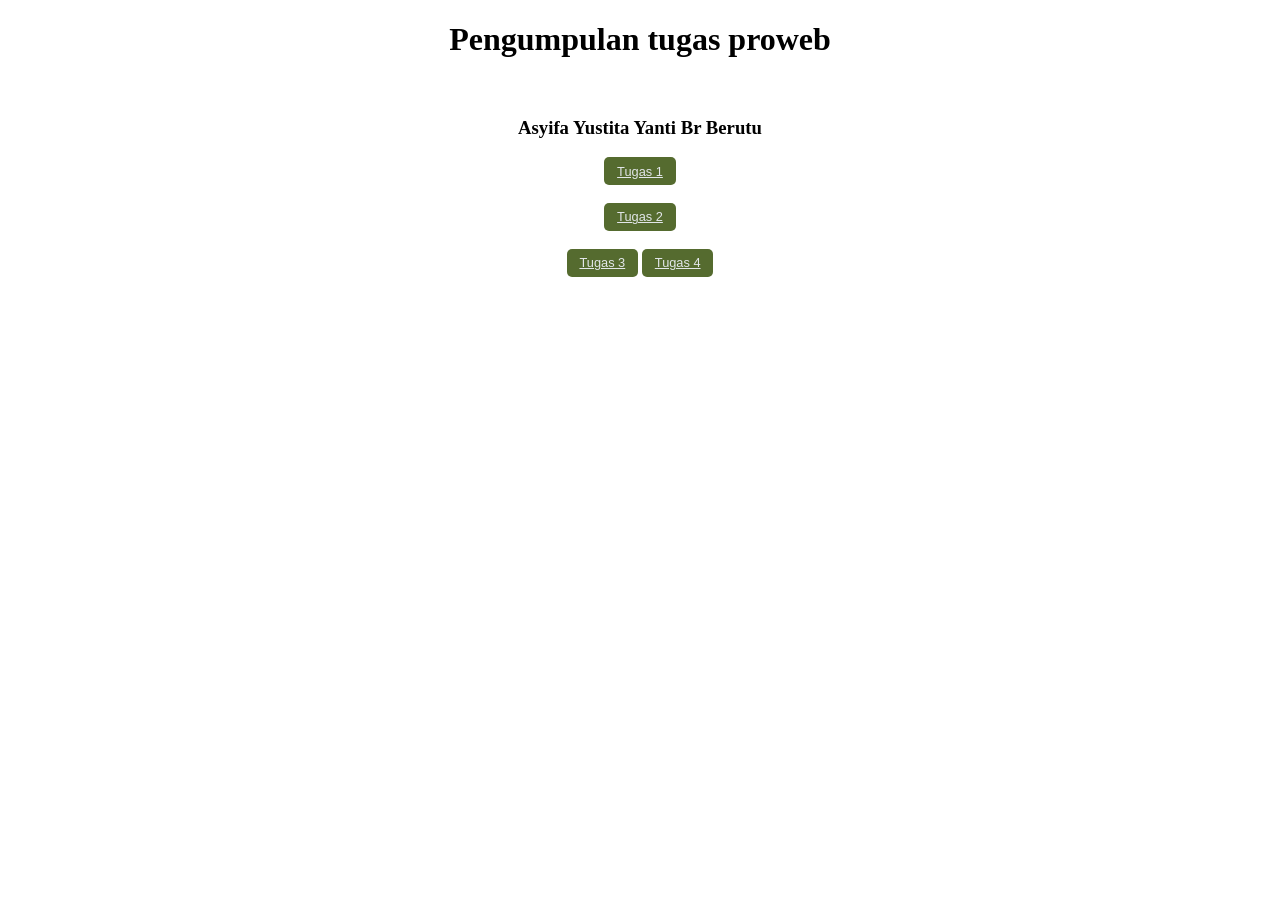
<file: index.html>
<!DOCTYPE html>
<html lang="en">
<head>
    <meta charset="UTF-8">
    <meta name="viewport" content="width=device-width, initial-scale=1.0">
    <title>Pengumpulan tugas proweb</title>
</head>
<body><center>
    <h1>Pengumpulan tugas proweb</h1><br>
    <h3>Asyifa Yustita Yanti Br Berutu</h3>
          <a href="tugas1.html" target="_blank" style="display: inline-block; padding: .5em 1em;background-color: darkolivegreen; color: rgb(226, 230, 233);
          font-family: 'Lato', sans-serif;
          font-size: .8em; border-radius: 5px;">Tugas 1</a>
          <br><br>
           <a href="tugas2.html" target="_blank" style="display: inline-block; padding: .5em 1em;background-color: darkolivegreen; color: rgb(226, 230, 233);
          font-family: 'Lato', sans-serif;
          font-size: .8em; border-radius: 5px;">Tugas 2</a>
<br><br>
           <a href="tugas3.html" target="_blank" style="display: inline-block; padding: .5em 1em;background-color: darkolivegreen; color: rgb(226, 230, 233);
          font-family: 'Lato', sans-serif;
          font-size: .8em; border-radius: 5px;">Tugas 3</a>

           <a href="tugas4.html" target="_blank" style="display: inline-block; padding: .5em 1em;background-color: darkolivegreen; color: rgb(226, 230, 233);
          font-family: 'Lato', sans-serif;
          font-size: .8em; border-radius: 5px;">Tugas 4</a>
    </center>
</body>
</html>
</file>
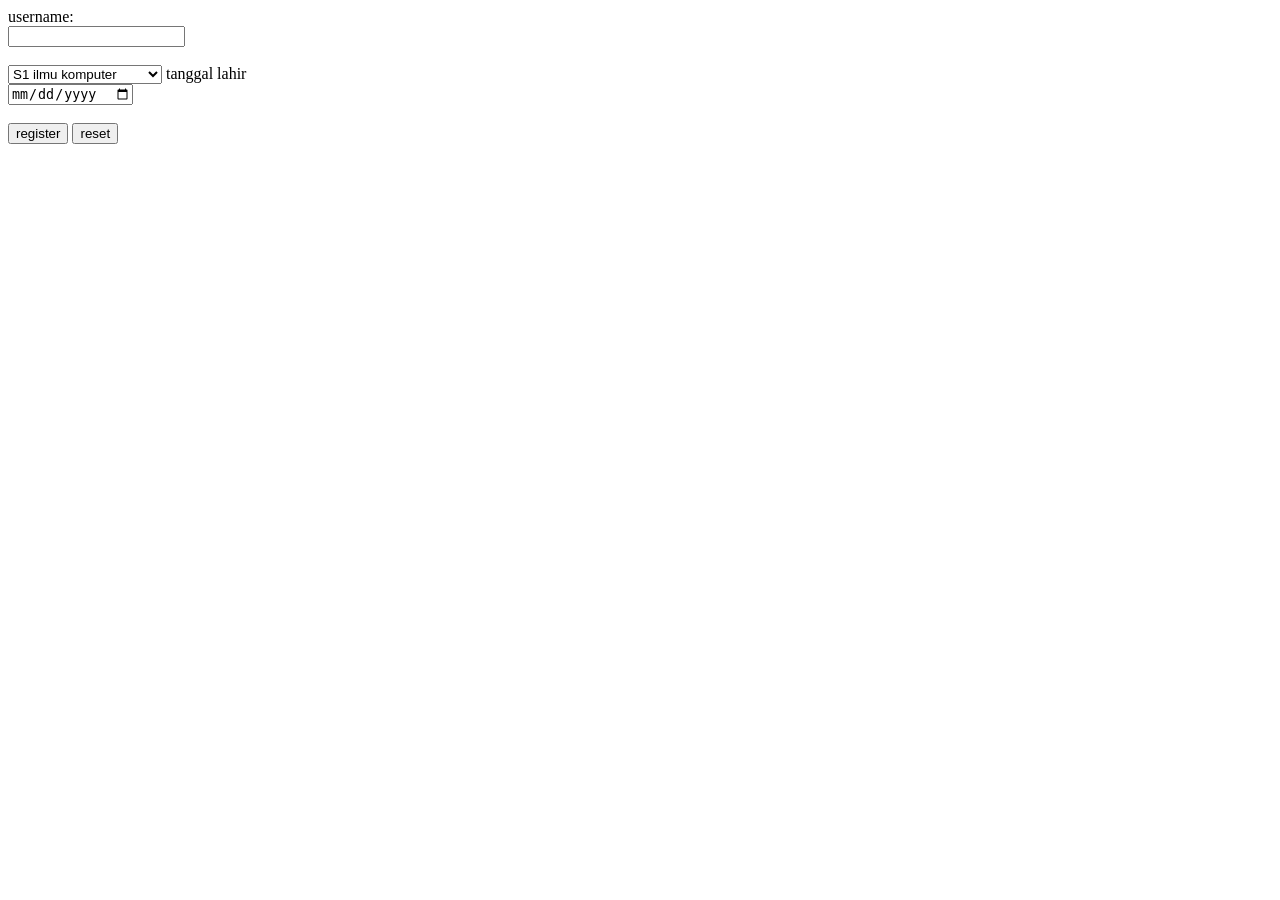
<file: belajar-form.html>
<!DOCTYPE html>
<html lang="en">
<head>
    <meta charset="UTF-8">
    <meta name="viewport" content="width=device-width, initial-scale=1.0">
    <title>Belajar form Html</title>
</head>
<body>
    <form action="#">
        username:<br>
        <input type="text" name="penguuna"><br>

    <label for="prodi" id="> program studi":<label></label><br>
    <select name="prodi" id="prodi">
        <option value="ilkom">S1 ilmu komputer</option>
        <option value="ti">S1 teknologi informasi</option>
        <option value="s2ti">S2 teknologi informasi</option>
    </select>

        <label for="tanggal lahir"> tanggal lahir</label><br>
    <input type="date" id="tanggal lahir" name="tanggal lahir"><br><br>

    
 
    
    <button type="submit" name="btnregister">register</button>
<input type="reset" value="reset">
    </form>
</body>
</html>
</file>
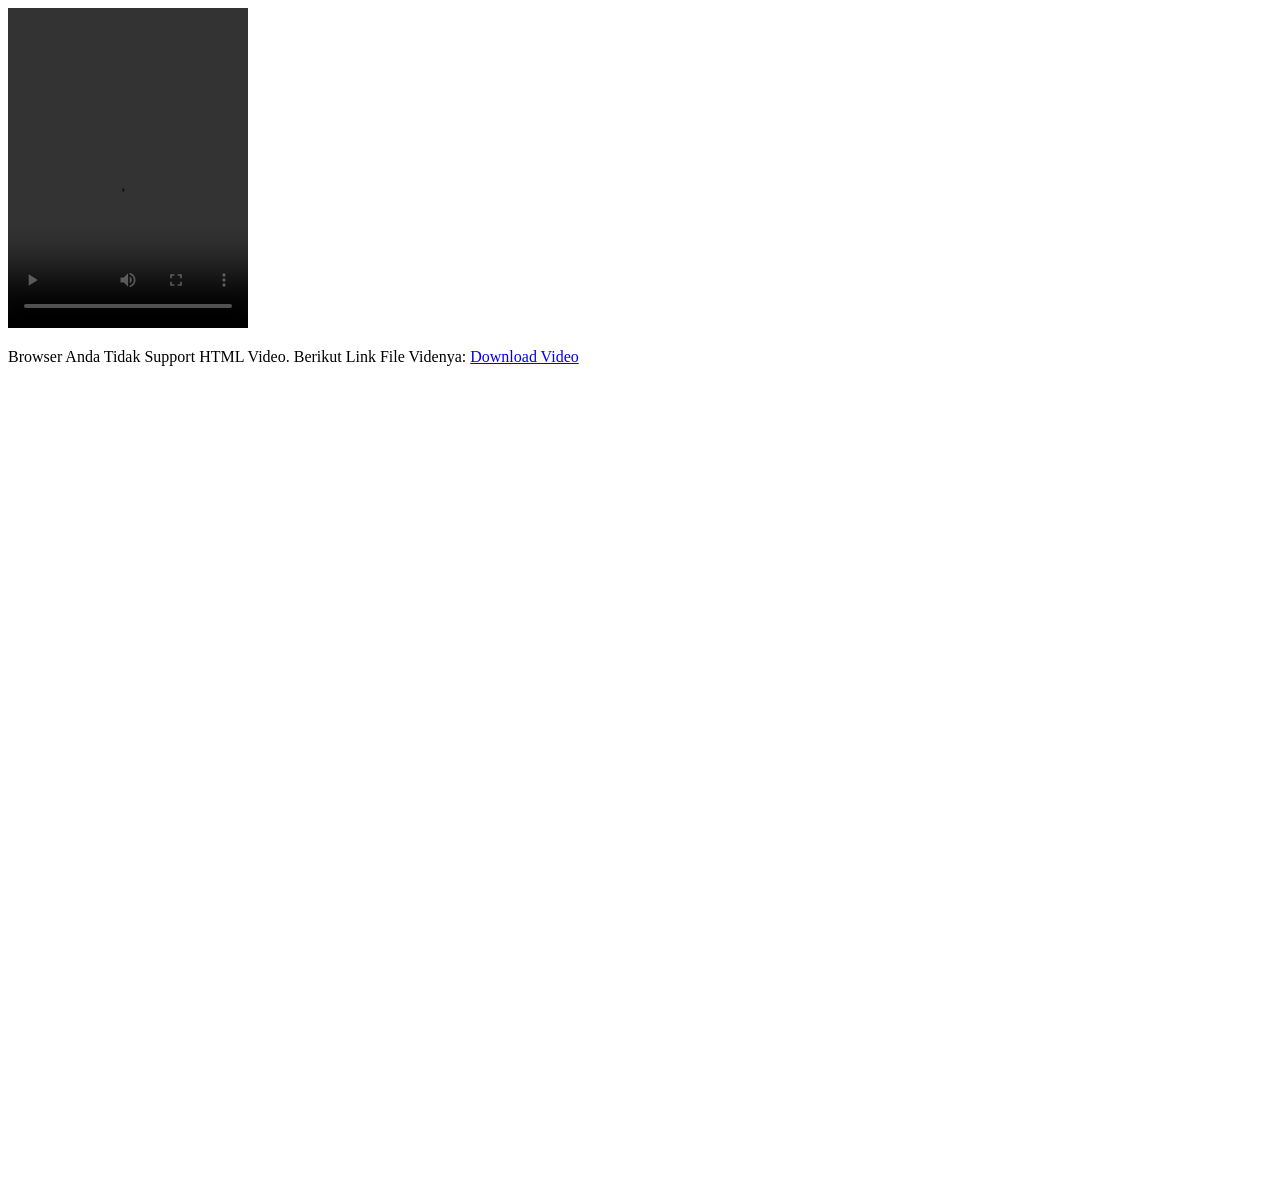
<file: media elemen.html>
<!DOCTYPE html>
<html lang="en">
<head>
    <meta charset="UTF-8">
    <meta name="viewport" content="width=device-width, initial-scale=1.0">
    <title>menambahkkan media elemen </title>
</head>
<body>
    <video width="240" height="320" controls>
        <source src="Twiboon.mp4" type="video/mp4">
        Your browser does not support the video tag.
    </video>
    <p>Browser Anda Tidak Support HTML Video.
        Berikut Link File Videnya:
        <a href="Twiboon.mp4" target="_blank">Download Video</a>
    </p>
    <p><iframe width="560" height="315" src="https://www.youtube.com/embed/8emqg_AThHc?si=95PNuXWBEPCnqKPz" title="YouTube video player" frameborder="0" allow="accelerometer; autoplay; clipboard-write; encrypted-media; gyroscope; picture-in-picture; web-share" referrerpolicy="strict-origin-when-cross-origin" allowfullscreen></iframe></p>

    <p><iframe src="https://www.google.com/maps/embed?pb=!1m18!1m12!1m3!1d3982.119310923874!2d98.65804967396272!3d3.5599865504919235!2m3!1f0!2f0!3f0!3m2!1i1024!2i768!4f13.1!3m3!1m2!1s0x30313140ca366e51%3A0xa6b31b0468540ac0!2sAsrama%20Putri%20USU%20Pdg%20Bulan!5e0!3m2!1sid!2sid!4v1788489908547!5m2!1sid!2sid" width="600" height="450" style="border:0;" allowfullscreen="" loading="lazy" referrerpolicy="strict-origin-when-cross-origin"></iframe></p>
</body>
</html>
</file>
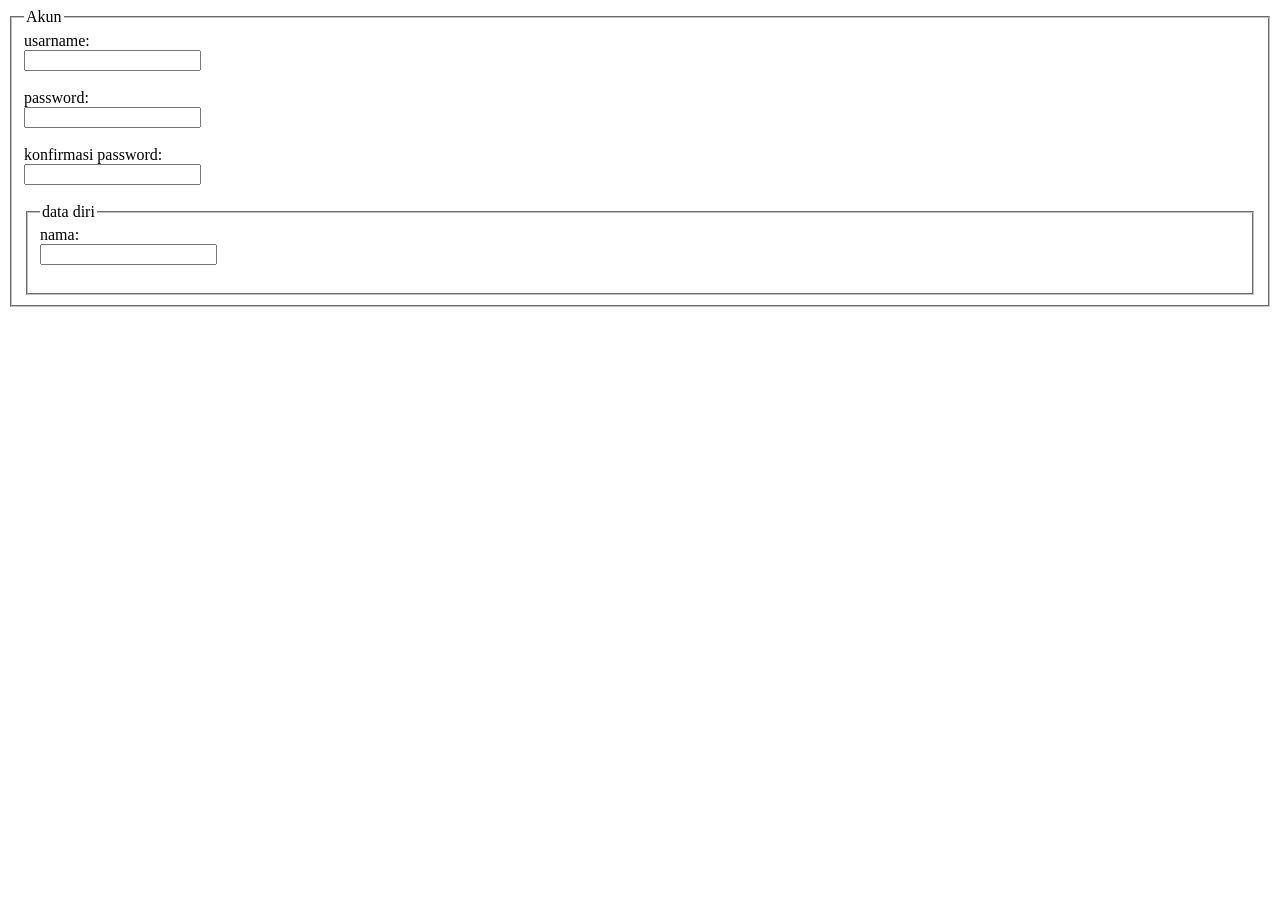
<file: membuat-form.html>
<!DOCTYPE html>
<html lang="en">
<head>
    <meta charset="UTF-8">
    <meta name="viewport" content="width=device-width, initial-scale=1.0">
    <title>challenge</title>
</head>
<body>
    <fieldset>
        <legend>Akun</legend>
        <form action="#" method="post">
            <label for="username">usarname:</label><br>
            <input type="text" id="nama" name="nama" required><br><br>

            <label for="password">password:</label><br>
            <input type="email" id="email" name="email" required><br><br>

            <label for="konfirmasi password"> konfirmasi password:</label><br>
            <input type="password" id="password" name="password" required><br><br>

            <fieldset>
                <legend>data diri</legend>
                <label for="nama">nama:</label><br>
                <input type="text" id="nama" name="nama" required><br><br>

                <label
            </fieldset>
        </form>
    </fieldset>
</body>
</html>
</file>
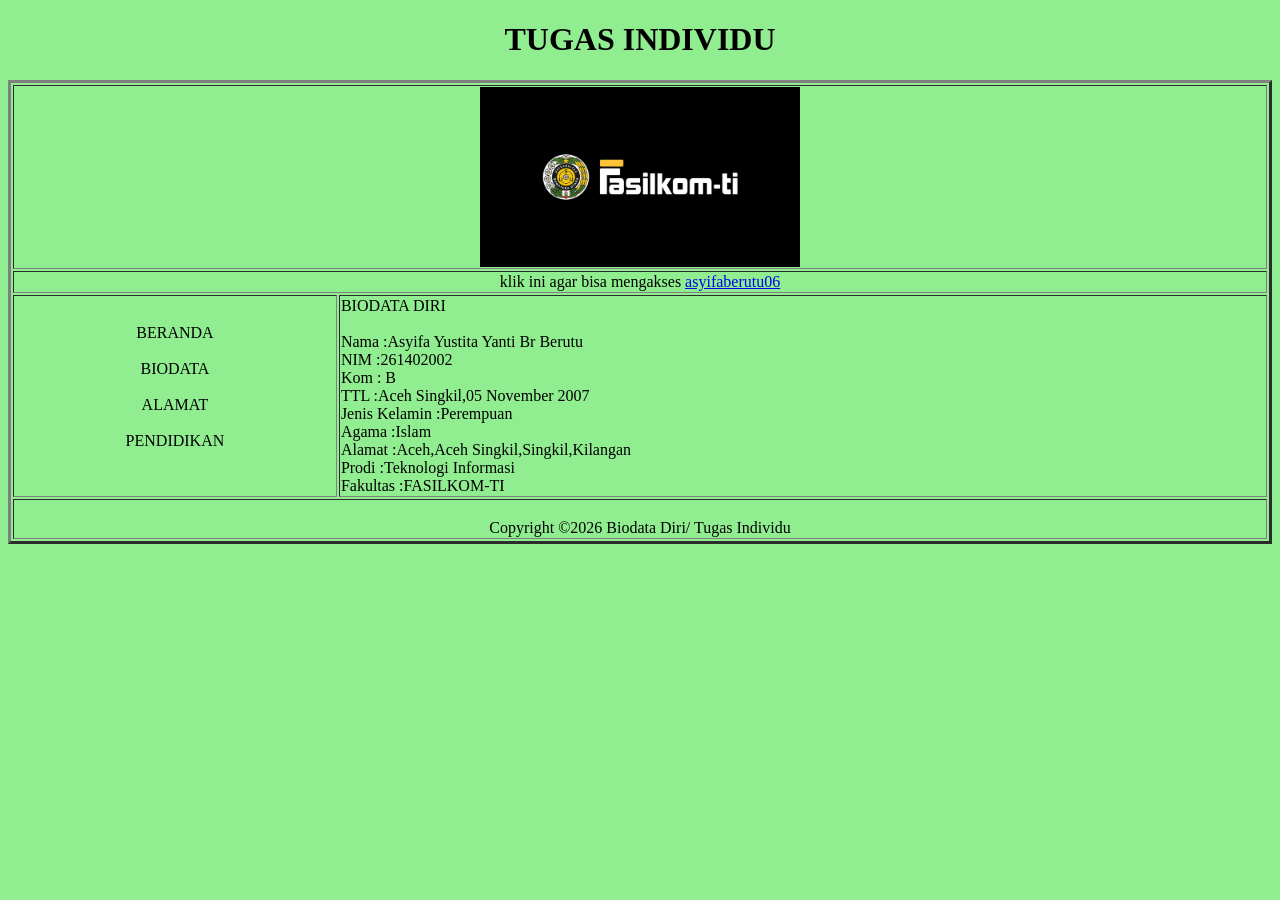
<file: tugas1.html>
<!DOCTYPE html>
<html lang="en">
<head>
    <meta charset="UTF-8">
    <meta name="viewport" content="width=device-width, initial-scale=1.0">
    <title>latihan pemograman web kelas B</title>
</head>

<body bgcolor="#90EE90">
   <center> <h1>TUGAS INDIVIDU</h1>
    </center>


<table border="3" width="100%">
    <tr>
    <th colspan="3">
        <img src="fasilkom-ti.jpeg" alt="fasilkom-ti" style="width: 320px; max-width: 100%; height: auto; display: block; margin: 0 auto;">
    </th>
    
</tr>
<tr>
    <td colspan="3">
         <center>klik ini agar bisa mengakses <a href="//www.instagram.com/asyifaberutu06?igsi=MWx0d2dydDA5Z3NieQ==">asyifaberutu06</a>
</center>
                    
        </td>
        
</tr>

<tr>
    <td>
        <center>BERANDA</center>
        <br> <center>BIODATA</center>
          <br><center>ALAMAT</center>
          <br><center>PENDIDIKAN</center> <br>

        
    </td>

    <td colspan="2">BIODATA DIRI
        
        <BR>
        <br>Nama            :Asyifa Yustita Yanti Br Berutu
        <br>NIM             :261402002
        <br>Kom             : B
        <br>TTL             :Aceh Singkil,05 November 2007
        <br>Jenis Kelamin   :Perempuan
        <br>Agama           :Islam
        <br>Alamat          :Aceh,Aceh Singkil,Singkil,Kilangan
        <br>Prodi           :Teknologi Informasi
        <br>Fakultas        :FASILKOM-TI   
        <BR>

     </td>
    
</tr>
    
<tr>
    <td colspan="3"><br> <center> Copyright ©2026 Biodata Diri/ Tugas Individu</center>
    
    </td>
</tr>

  
</table>


</body>
</html>
</file>
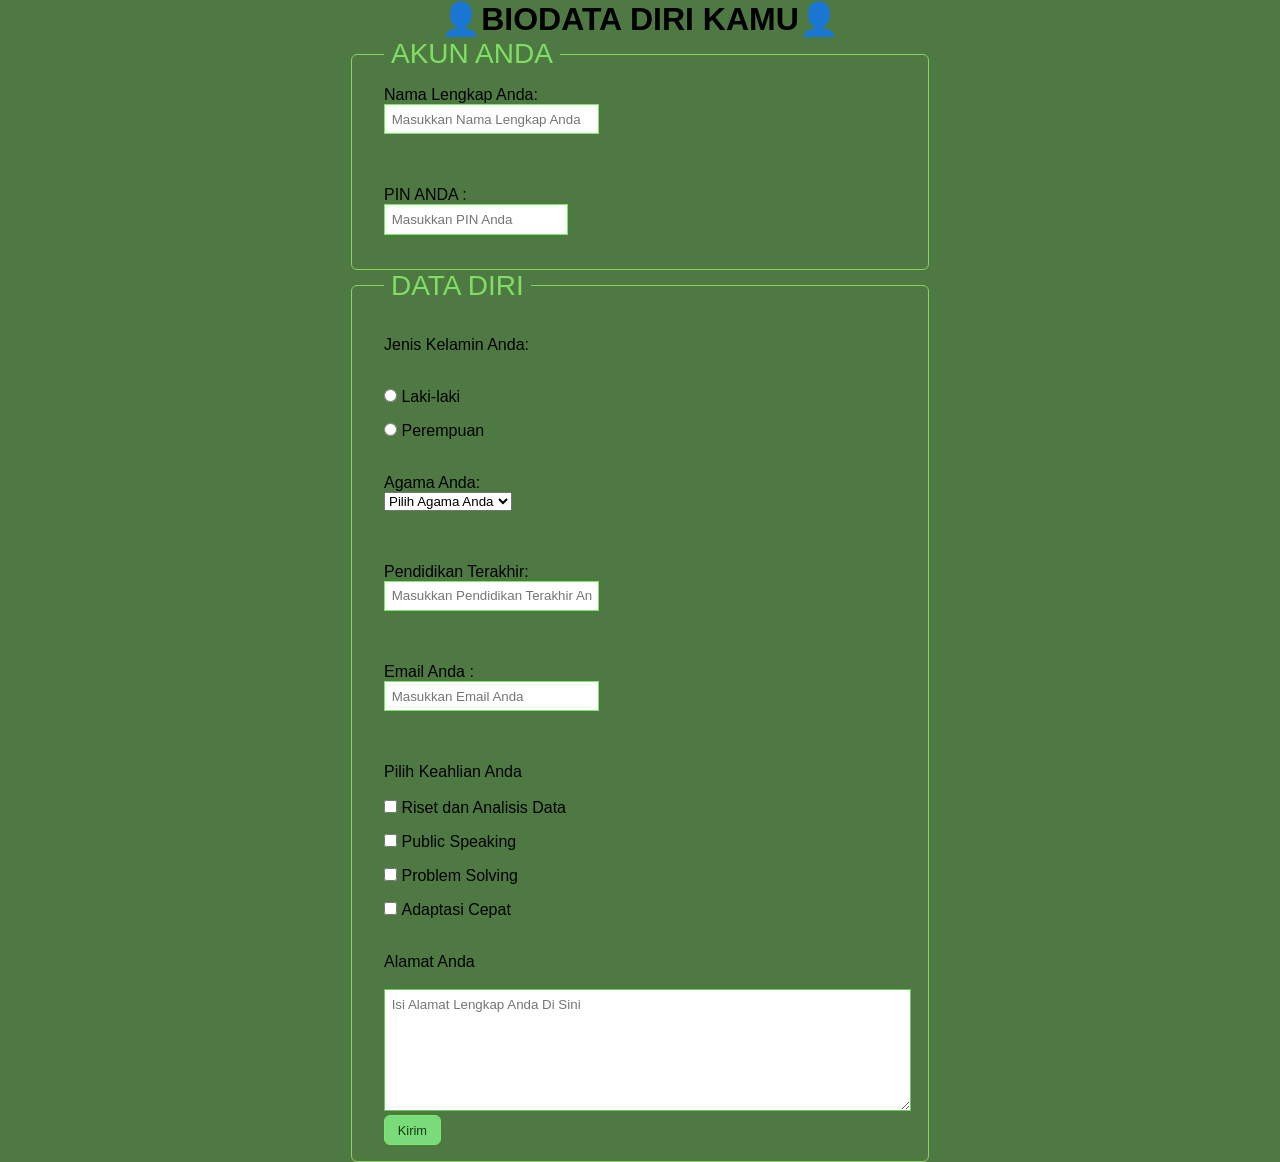
<file: tugas2.html>
<!DOCTYPE html>
<html lang="en">
<head>
    <meta charset="UTF-8">
    <meta name="viewport" content="width=device-width, initial-scale=1.0">
    <title>TUGAS 2</title>
    <link rel="stylesheet" href="format.css">

</head>
<body bgcolor="#4f7942">

<form action="#" method = "post"></form>

<h1>👤BIODATA DIRI KAMU👤</h1>


<fieldset>
    <legend>AKUN ANDA</legend>
    <div class="form-group">
    
        <label for="nama">Nama Lengkap Anda:</label>
    <input type="text" id="nama" name="nama" placeholder="Masukkan Nama Lengkap Anda" required><br><br><br>
    
    <label for="pin">PIN ANDA :</label>
    <input type="password" id="pin" name="pin" placeholder="Masukkan PIN Anda" required><div><br>

</fieldset>

<fieldset>
    <legend>DATA DIRI</legend><br>
    

            <label>Jenis Kelamin Anda:</label><br>

            <input type="radio" id="laki-laki" name="jk"value="laki-laki" required>
            <label style="display: inline-block; margin-right: 10px "for="laki-laki">Laki-laki</label><br>

            <input type="radio" id="perempuan" name="jk"value="perempuan" required>
            <label style="display: inline-block; margin-right: 10px"for="perempuan">Perempuan</label>

            <br><br>

    <label for="agama">Agama Anda:</label>
    <select id="agama" name="agama" required>   
        <option value="">Pilih Agama Anda</option>
        <option value="islam">Islam</option>
        <option value="kristen">Kristen</option>
        <option value="hindu">Hindu</option>
        <option value="budha">Budha</option>
        <option value="konghucu">Konghucu</option>
    </select><br><br><br>

    <label for="alamat">Pendidikan Terakhir:</label>
    <input type="text" id="" name="Pendidikan Teakhir" placeholder="Masukkan Pendidikan Terakhir Anda" required><br><br><br>

    <label for="email">Email Anda :</label>
    <input type="email" id="email" name="email" placeholder="Masukkan Email Anda" required><div><br><br>

        <div class="checks"></div>
        <label>Pilih Keahlian Anda</label><div><br>
            
            <input type="checkbox" id="Riset-Dan-Analisis-Data" name="keahlian[]">
            <label style="display: inline-block; margin-right: 10px;"for="Pilih-Keahlian-Anda">Riset dan Analisis Data</label><br>

           <input type="checkbox" id="Publik Speaking" name="keahlian[]"value="Publik Speaking">
            <label style="display: inline-block; margin-right: 10px;" for="public-speaking">Public Speaking</label><br>

            <input type="checkbox" id="Problem-Solving" name="keahlian[]"value="Problem Solving">
            <label style="display: inline-block; margin-right: 10px;"for="Problem-Solving">Problem Solving</label><br>

            <input type="checkbox" id="adaptasi Cepat" name="keahlian[]" value="Adaptasi Cepat">
            <label style="display: inline-block; margin-right: 10px;"for="adaptasi Cepat">Adaptasi Cepat</label>

            <br><br>

            <label for="catatan">Alamat Anda</label><br>
            
        <textarea id="catatan" name="catatan" placeholder="Isi Alamat Lengkap Anda Di Sini"></textarea><br>
            <input type="submit" value="Kirim">
            </div>

</body>
</html>
</file>
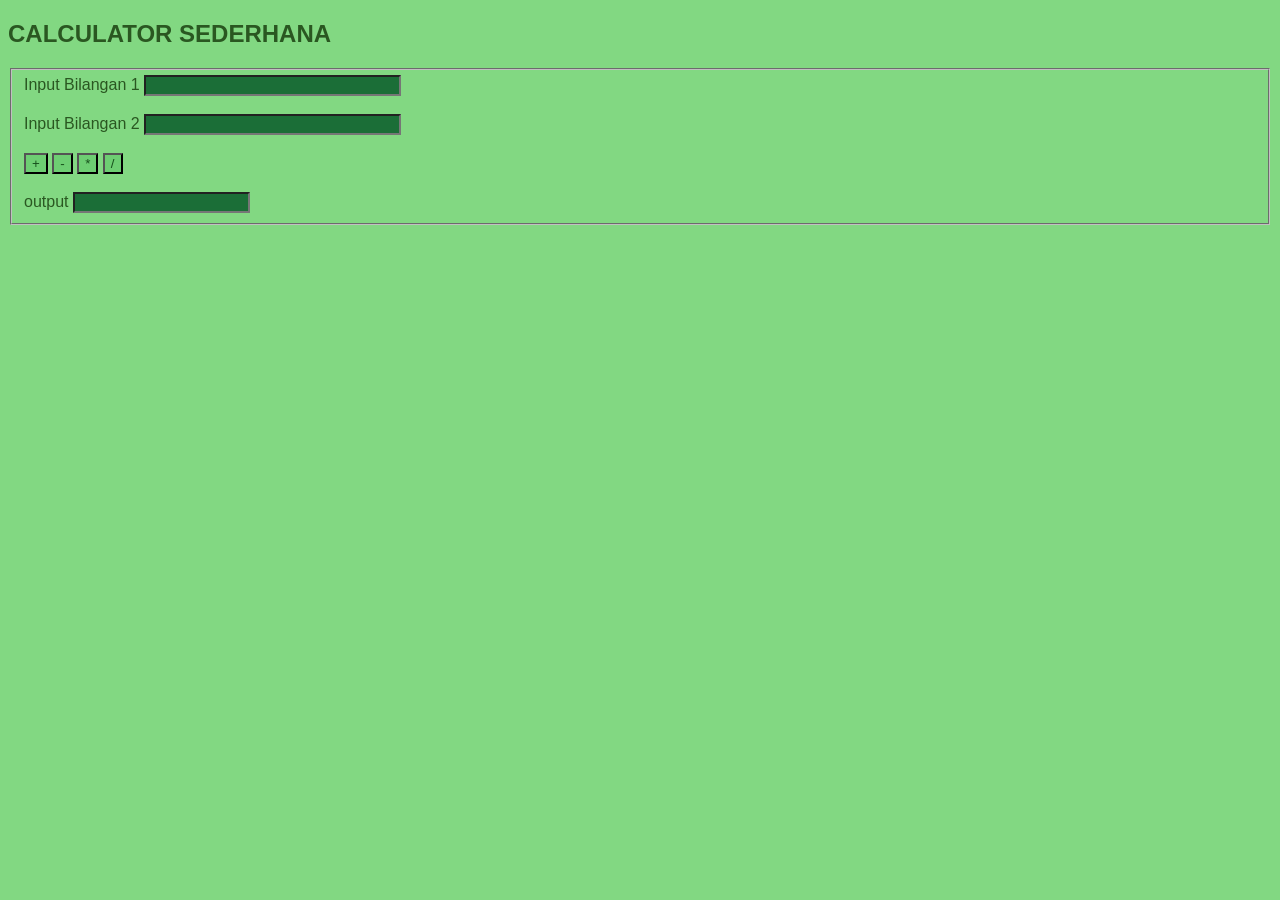
<file: tugas3.html>
<!DOCTYPE html>
<html lang="en">
<head>
    <meta charset="UTF-8">
    <meta name="viewport" content="width=device-width, initial-scale=1.0">
    <title>Tugas 3</title>
    <style>
         body{
            font-family: Arial, Helvetica, sans-serif;
            background-color: rgb(130, 216, 130);
            color: rgb(42, 87, 33);}

            button{
                background-color: rgb(109, 206, 114);
                color: rgb(23, 80, 28);}

                input{
                    box-sizing: border-box;
                    background-color: rgb(27, 110, 55);}
                
            </style>
</head>
<body>
    <h2>CALCULATOR SEDERHANA</h2>
    <fieldset>
        <form name="formcalculator" >        
           <label for="num1">Input Bilangan 1</label>
            <input type="text" name="bilangan1" size="30" id="num1">
            <br>
            <br>
            <label for="num2">Input Bilangan 2</label>
            <input type="text" name="bilangan2" size="30" id="num2">
            <br>
            <br>
            
            <button type="button" onclick="hitung('+')">+</button>
            <button type="button" onclick="hitung('-')">-</button>
            <button type="button" onclick="hitung('*')">*</button>
            <button type="button" onclick="hitung('/')">/</button>
            <br>
            <br>

            <label for="out">output</label>
            <input type="text" name="hasil" id="out">
        </form>
    </fieldset>

    <script>
      function hitung(operator) {
        let bilangan1 = parseFloat(document.formcalculator.bilangan1.value);
        let bilangan2 = parseFloat(document.formcalculator.bilangan2.value);
        let hasil = 0;

        if (isNaN(bilangan1) || isNaN(bilangan2)) {
            alert("Masukkan angka yang valid!");
            return;
        }

        if (operator === '+') {
            hasil = bilangan1 + bilangan2;
        } else if (operator === '-') {
            hasil = bilangan1 - bilangan2;
        } else if (operator === '*') {
            hasil = bilangan1 * bilangan2;
        } else if (operator === '/') {
            if (bilangan2 === 0) {
                alert("Pembagi tidak boleh 0");
                return;
            }
            hasil = bilangan1 / bilangan2;
        }

        document.formcalculator.hasil.value = hasil;
      }
    </script>
</body>
</html>
</file>
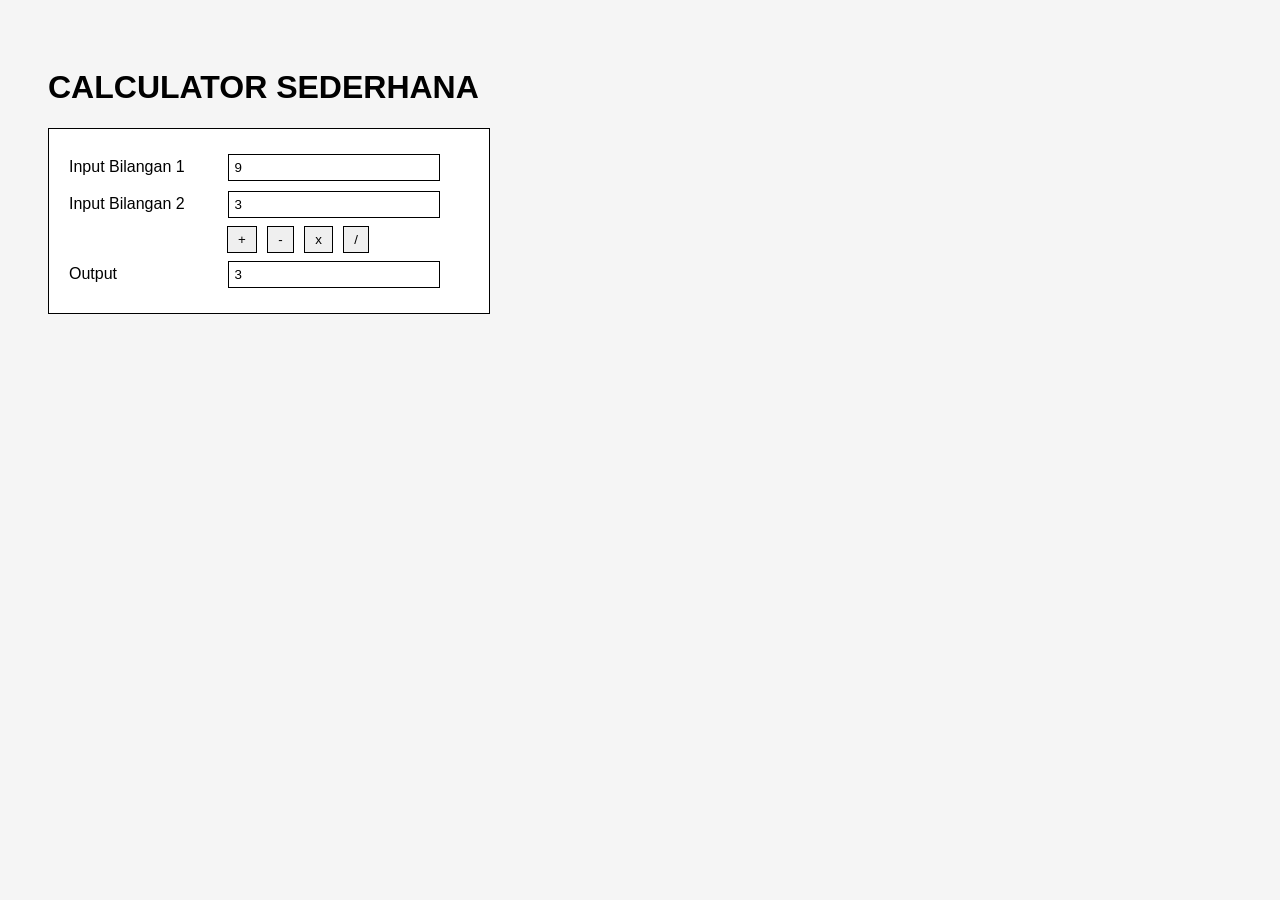
<file: tugas333.html>
<!DOCTYPE html>
<html lang="id">
<head>
<meta charset="UTF-8">
<title>Tugas 3</title>

<h1>CALCULATOR SEDERHANA</h1>

<style>
  body{font-family: Arial; padding:40px; background:#f5f5f5}
  .box{background:white; border:1px solid black; padding:20px; width:400px}
  input{width:200px; padding:5px; margin:5px; border:1px solid black}
  button{padding:5px 10px; margin:3px; border:1px solid black; cursor:pointer}
  label{display:inline-block; width:150px}
</style>
</head>
<body>

<div class="box">
  <div>
    <label>Input Bilangan 1</label>
    <input type="number" id="bil1" value="9">
  </div>
  <div>
    <label>Input Bilangan 2</label>
    <input type="number" id="bil2" value="3">
  </div>
  <div style="margin-left:155px;">
    <button onclick="hitung('+')">+</button>
    <button onclick="hitung('-')">-</button>
    <button onclick="hitung('x')">x</button>
    <button onclick="hitung('/')">/</button>
  </div>
  <div>
    <label>Output</label>
    <input type="text" id="output" readonly value="3">
  </div>
</div>

<script>
function hitung(op){
  let a = parseFloat(document.getElementById('bil1').value);
  let b = parseFloat(document.getElementById('bil2').value);
  let hasil;

  if(op == '+') hasil = a + b;
  if(op == '-') hasil = a - b;
  if(op == 'x') hasil = a * b;
  if(op == '/') hasil = a / b;

  document.getElementById('output').value = hasil;
}
</script>

</body>
</html>
</file>
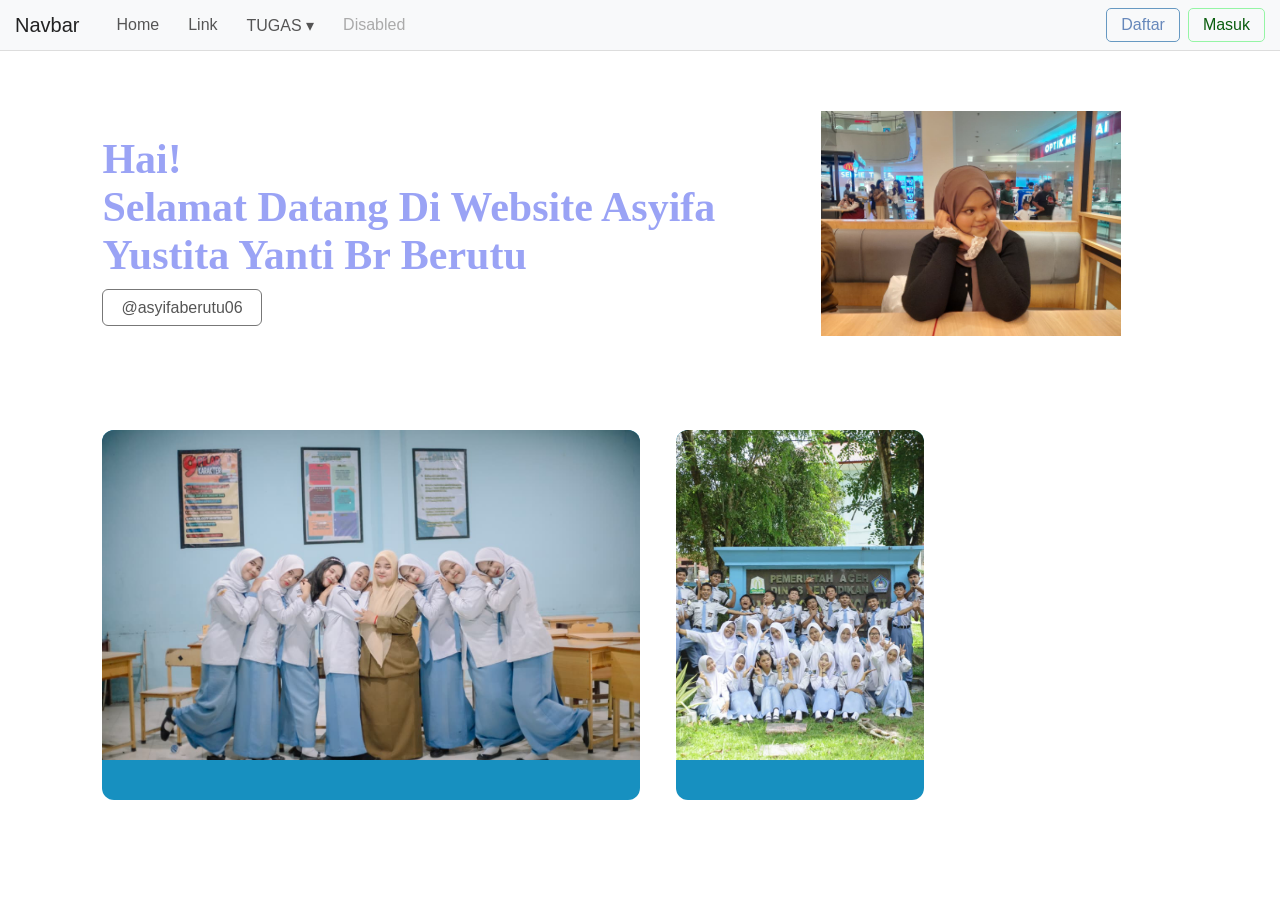
<file: tugas4.html>
<!DOCTYPE html>
<html lang="id">
<head>
    <meta charset="UTF-8">
    <meta name="viewport" content="width=device-width, initial-scale=1.0">
    <title>Tugas 4 </title>
    <style>
        *{margin:0;padding:0;box-sizing:border-box}
        body{font-family:Arial;background:white;color:#9aa3f5}
        .navbar{background:#f8f9fa;border-bottom:1px solid #ddd}
        .navbar-container{display:flex;align-items:center;padding:8px 15px}
        .navbar-brand{font-size:20px;text-decoration:none;color:#222;margin-right:25px}
        .navbar-menu{display:flex;align-items:center;gap:5px;flex:1}
        .nav-link{padding:8px 12px;text-decoration:none;color:#555}
        .nav-link:hover{background:#e9ecef}
        .disabled{color:#aaa}
        .dropdown{position:relative}
        .dropdown-menu{display:none;position:absolute;top:100%;left:0;background:white;width:180px;padding:7px 0;border:1px solid #ddd;box-shadow:0 3px 8px #aaa}
        .dropdown-menu a{display:block;padding:8px 15px;text-decoration:none;color:#333}
        .dropdown-menu a:hover{background:#eee}
        .dropdown:hover .dropdown-menu{display:block}
        .navbar-button{display:flex;gap:8px}
        .button{padding:7px 14px;border-radius:5px;text-decoration:none}
        .daftar{border:1px solid #6799c2;color:#6788bb}
        .masuk{border:1px solid #95f5a5;color:#0b5e0f}
        .hero{padding:60px 8%}
        .hero-container{max-width:1200px;margin:auto;display:flex;align-items:center;gap:40px}
        .hero-text{width:60%}
        h1{font-family:Georgia;font-size:42px;margin-bottom:20px}
        .hero-text p{font-size:17px;line-height:1.7;margin-bottom:20px}
        .instagram{padding:9px 18px;border:1px solid #777;border-radius:6px;text-decoration:none;color:#555}
        .hero-image{width:40%;text-align:center}
        .hero-image img{width:300px;max-width:100%}
        .cards{padding:30px 8%}
        .card-container{max-width:1200px;margin:auto;display:flex;gap:30px}
        .card{width:50%;overflow:hidden;border-radius:12px;background:rgb(23, 144, 192);color:white}
        .card img{width:100%;height:330px;object-fit:cover;display:block}
        .card-content{padding:20px}
    </style>
</head>

<body>

<nav class="navbar">
    <div class="navbar-container">
        <a href="#" class="navbar-brand">Navbar</a>
        <div class="navbar-menu">
            <a href="#" class="nav-link">Home</a>
            <a href="#" class="nav-link">Link</a>
            <div class="dropdown">
                <a href="#" class="nav-link">TUGAS ▾</a>
                <div class="dropdown-menu">
                    <a href="tugas1.html">Tugas 1</a>
                    <a href="tugas2.html">Tugas 2</a>
                    <a href="tugas3.html">Tugas 3</a>
                    <a href="tugas4.html">Tugas 4</a>
                </div>
            </div>
            <a href="#" class="nav-link disabled">Disabled</a>
        </div>
        <div class="navbar-button">
            <a href="#" class="button daftar">Daftar</a>
            <a href="#" class="button masuk">Masuk</a>
        </div>
    </div>
</nav>

<section class="hero">
    <div class="hero-container">
        <div class="hero-text">
            <h1>Hai!<br>Selamat Datang Di Website Asyifa Yustita Yanti Br Berutu</h1>
            <a href="https://www.instagram.com/asyifaberutu06?stkn=MWx0d2dydDA5Z3NieQ==" class="instagram" target="_blank">@asyifaberutu06</a>
        </div>
        
        <div class="hero-image">
            <img src="fotologo.jpeg" alt="Logo">
        </div>
    </div>
</section>

<section 
class="cards">
<div class="card-container">
        <div class="card">
            <img src="gambar1.jpeg" alt="Gambar 1">
            <div class="card-content">
            </div>
        </div>
    <div class="card-container">
        <div class="card">
            <img src="gambar2.jpeg" alt="Gambar 2">
            <div class="card-content">
            </div>
        </div>
    </div>
</section>

</body>
</html>
</file>
<file: format.css>
* {
    margin:0;
    padding: 0;
    font-family: 'Lato', sans-serif;
}

/* Fieldset dan legend */
 fieldset {
    margin: 2em 0;
    padding: 1em 2em;
    border: solid 1px #87d35b;
    border-radius: 6px;
    min-width: 200px;
}

 legend {
    font-size: 1.25em;
    padding: 0 .25em;
    color: #7fdf62;
}

/* Labels */
 label{
    display: block;
    margin-top: 1em;
}

 .checks label {
        margin-top: 0;
    }

 label:first-of-type {
    margin-top: 0;
}

/* Input dan textarea  */
 input {
    padding: .5em;
    border: solid 1px #7be965;
}

 input[type="email"],  input[type="text"] {
    width: 15em;
}

 textarea {
    min-height: 8em;
    min-width: 100%;
    padding: .5em;
    border: solid 1px #69ca5c;
}

/* radio buttons and checkboxes */
 .checks {
    margin-bottom: 1em;
}

 .checks p {
    margin-bottom: 0;
}

/* Submit Button */
 input[type="submit"] {
    padding: .5em 1em;
    border-radius: 6px;
    background-color: #79db79;
    color: #173a16;
    font-family: 'Lato', sans-serif;
    font-size: .8em;
}

/* Large screen rules */
@media screen and (min-width: 430px) {
     legend {
        font-size: 1.75em;
    }
    
     fieldset {
        width: 40%;
        min-width: 320px;
         margin: auto;
    }
    
     .checks label {
        display: inline-block; 
        padding-top: .5em;
        margin-top: 0;
        margin-right: .5em;
    }
}
 h1{text-align: center;}
</file>
